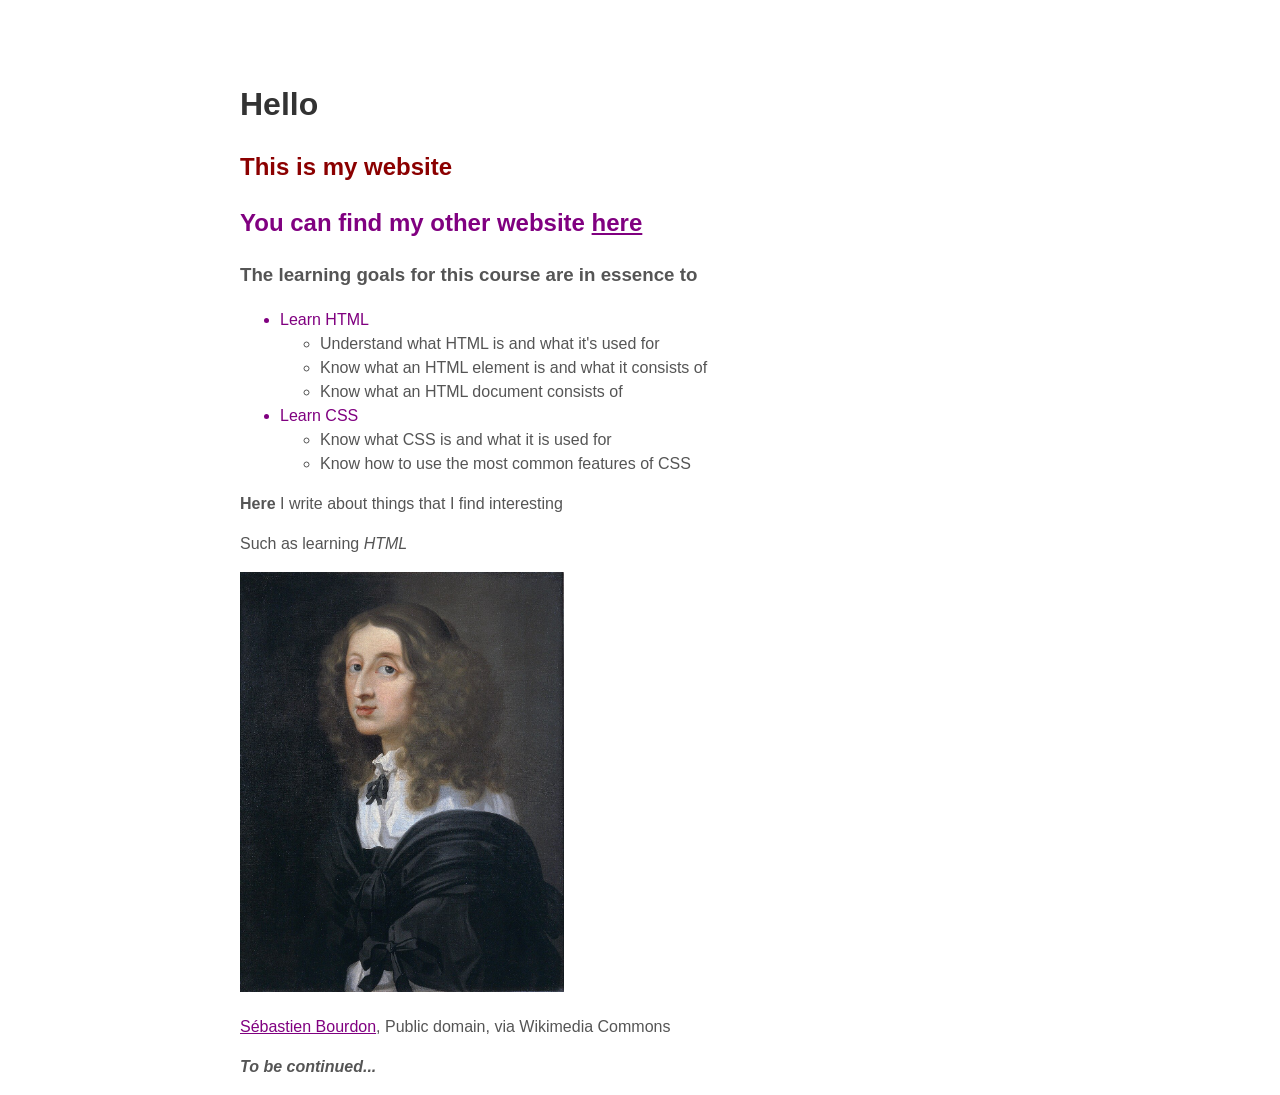
<file: index.html>
<!DOCTYPE html>
<html>

<head>
    <meta charset="utf-8">
    <title>Lapio website</title>
    <link rel="stylesheet" href="./style.css">
</head>

<body>
    <!--Do the exercises here-->
    <h1>Hello</h1>
    <h2 id="darkred">This is my website</h2>
    <h2>You can find my other website <a href="page2.html">here</a></h2>
    <h3>The learning goals for this course are in essence to</h3>
    <ul>
        <li class="highlight">Learn HTML</li>
        <ul>
            <li>Understand what HTML is and what it's used for</li>
            <li>Know what an HTML element is and what it consists of</li>
            <li>Know what an HTML document consists of</li>
        </ul>
        <li class="highlight">Learn CSS</li>
        <ul>
            <li>Know what CSS is and what it is used for</li>
            <li>Know how to use the most common features of CSS</li>
        </ul>
    </ul>
    <p><b>Here</b> I write about things that I find interesting</p>
    <p>Such as learning <em>HTML</em></p>

    <img src="./assets/960px-Queen_Christina_(Sébastien_Bourdon)_-_Nationalmuseum_-_18075FXD.jpeg"
        alt="Portrait of Queen Christina of Sweden by Sebastien Bourdon" height="420" width="324">
    <p class="description">
        <a
            href="https://commons.wikimedia.org/wiki/File:Queen_Christina_(S%C3%A9bastien_Bourdon)_-_Nationalmuseum_-_18075FXD.jpg">Sébastien
            Bourdon</a>, Public domain, via Wikimedia Commons
    </p>
    <b><em>To be continued...</em></b>
</body>

</html>
</file>
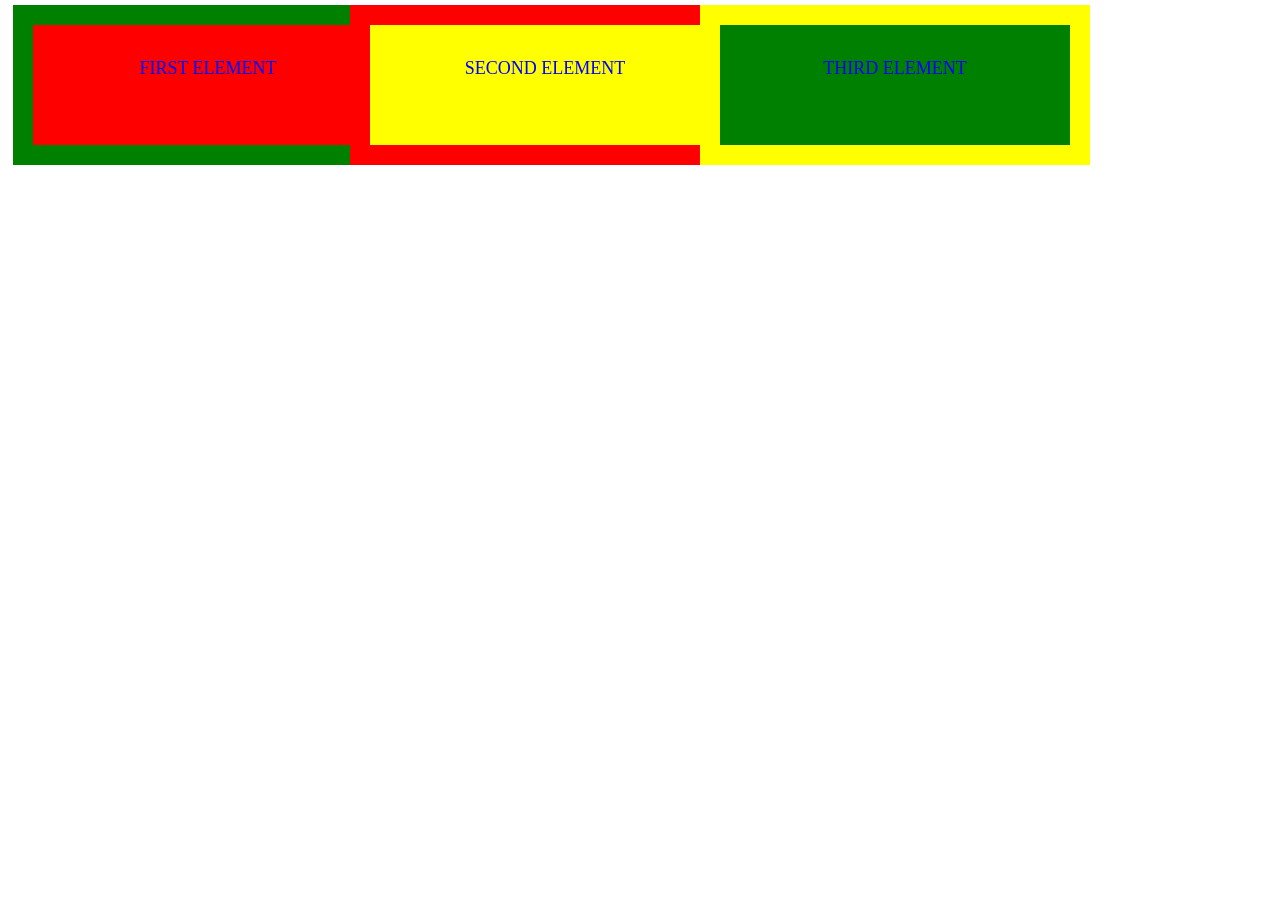
<file: positions.html>
<!DOCTYPE html>
<html>

<head>
    <meta charset="utf-8">
    <title>Positions</title>
    <link rel="stylesheet" href="positions.css">
</head>

<div class="first">
    <p>First element</p>
</div>
<div class="second">
    <p>Second element</p>
</div>
<div class="third">
    <p>Third element</p>
</div>
</file>
<file: style.css>
body {
    margin: 0 auto;
    max-width: 50em;
    font-family: 'Helvetica', 'Arial', sans-serif;
    line-height: 1.5;
    padding: 1em 1em;
    color: #555;
}

h1 {
    margin-top: 1em;
    padding-top: 1em;
    color: #333;
}

h2 {
    color: purple;
}

#darkred {
    color: darkred;
}

.highlight {
    color: purple;
}

a {
    color: purple
}
</file>
<file: positions.css>
.first,
.second,
.third {
    width: 25vw; /* vw refers to the width of the screen */
    height: 10vh; /* vh refers to the weight of the screen */
    margin: 5px;
    top: 0px;
    padding: 15px;
    border-width: 20px;
    border-style: solid;
    text-align: center;
    text-transform: uppercase;
    font-size: large;
    position: absolute;
}

.first {
    background-color: red;
    color: blue;
    border-color: green;
}

.second {
    background-color: yellow;
    margin-left: 100px;
    left: 250px;
    color: blue;
    border-color: red;
}

.third {
    background-color: green;
    margin-left: 100px;
    left: 600px;
    color: blue;
    border-color: yellow;
}
</file>
